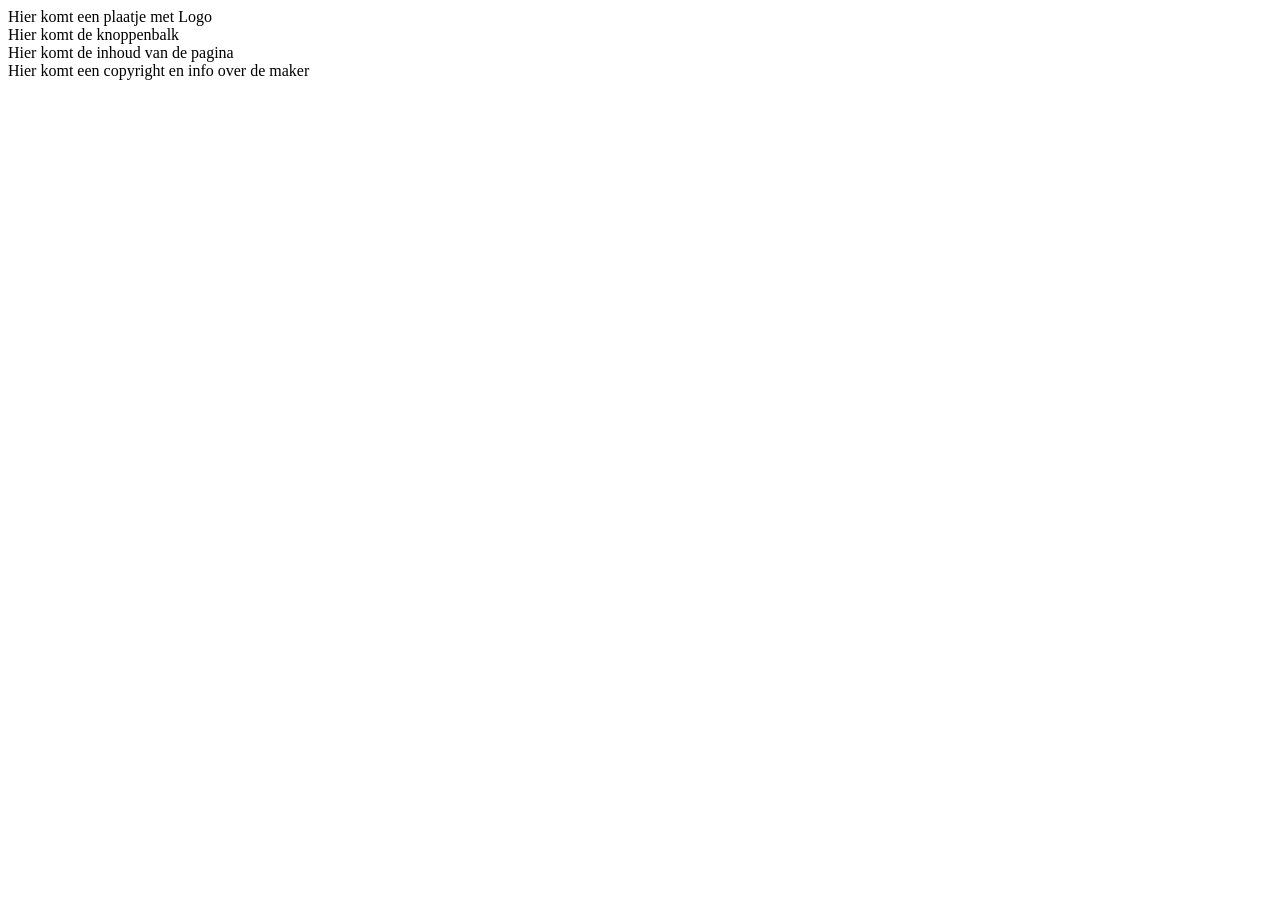
<file: gitintit/index.html>
<!DOCTYPE HTML>
<html>
  <head>
    <meta charset="utf-8">
    <title>Mijn nieuwe website</title>
  </head>

  <body>
    <header>
    Hier komt een plaatje met Logo 
    </header>
    <nav>
    Hier komt de knoppenbalk
    </nav>
    <section>
    Hier komt de inhoud van de pagina 
    </section>
    <footer>
    Hier komt een copyright en info over de maker 
    </footer>
  </body>
</html>
</file>
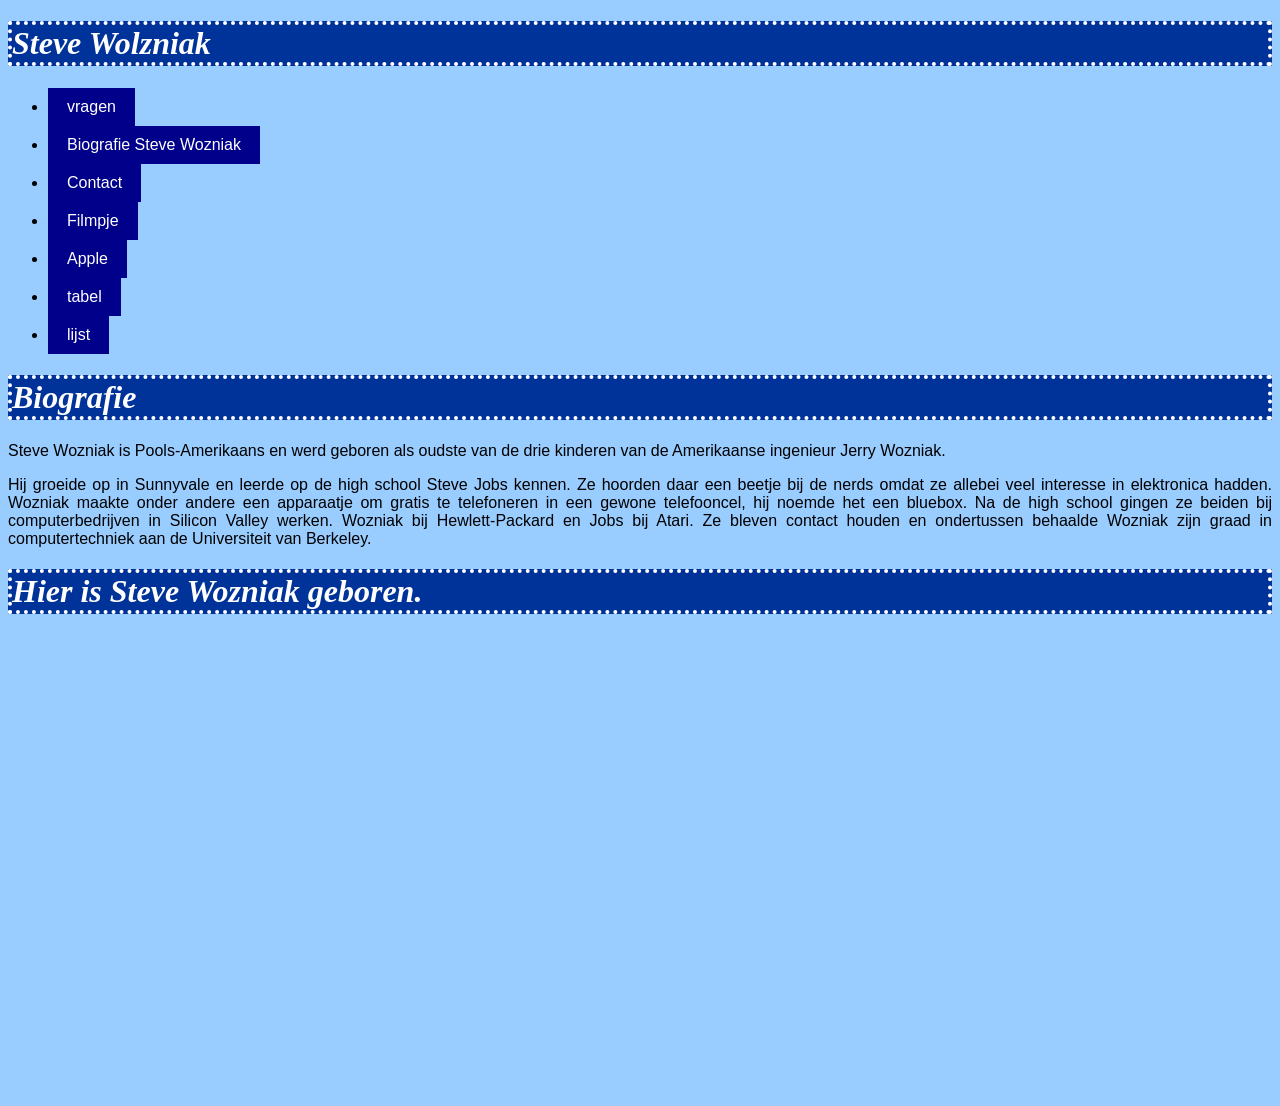
<file: html-css-1/index.html>
<!DOCTYPE html>
<html>
  <head>
    <meta charset="utf-8">
    <meta name="viewport" content="width=device-width, initial-scale=1">
    <title>Made with Thimble</title>
    <link rel="stylesheet" href="opmaak.css">
  </head>
  <body>
    <h1>Steve Wolzniak</h1>
    <p>      
     <ul>    
     <li><a href="vragen.html">vragen</a></li>
     <li><a href="index.html">Biografie Steve Wozniak</a></li>
     <li><a href="Contact.html">Contact</a></li>
     <li><a href="Filmpje.html">Filmpje</a></li>
     <li><a href="Apple.html">Apple</a></li>
     <li><a href="tabel.html">tabel</a></li>
     <li><a href="lijst.html">lijst</a></li>
      </ul>

      </p>  
    

    


    <p>
    <h1>Biografie</h1>
    <p>Steve Wozniak is Pools-Amerikaans en werd geboren als oudste van de drie kinderen van de Amerikaanse ingenieur Jerry Wozniak.</p>
    <p>
    Hij groeide op in Sunnyvale en leerde op de high school Steve Jobs kennen. Ze hoorden daar een beetje bij de nerds omdat ze allebei veel interesse in elektronica hadden. Wozniak maakte onder andere een apparaatje om gratis te telefoneren in een gewone telefooncel, hij noemde het een bluebox. Na de high school gingen ze beiden bij computerbedrijven in Silicon Valley werken. Wozniak bij Hewlett-Packard en Jobs bij Atari.  Ze bleven contact houden en ondertussen behaalde Wozniak zijn graad in computertechniek aan de Universiteit van Berkeley.
    </p>
    <h1>Hier is Steve Wozniak geboren.</h1>
    <iframe src="https://www.google.com/maps/embed?pb=!1m18!1m12!1m3!1d406263.62059104!2d-122.09759927347085!3d37.29668531748616!2m3!1f0!2f0!3f0!3m2!1i1024!2i768!4f13.1!3m3!1m2!1s0x808fcae48af93ff5%3A0xb99d8c0aca9f717b!2sSan+Jose%2C+Californi%C3%AB%2C+Verenigde+Staten!5e0!3m2!1snl!2snl!4v1506936425732" width="600" height="450" frameborder="0" style="border:0" allowfullscreen></iframe>

  </body>
    </p>
</html>
</file>
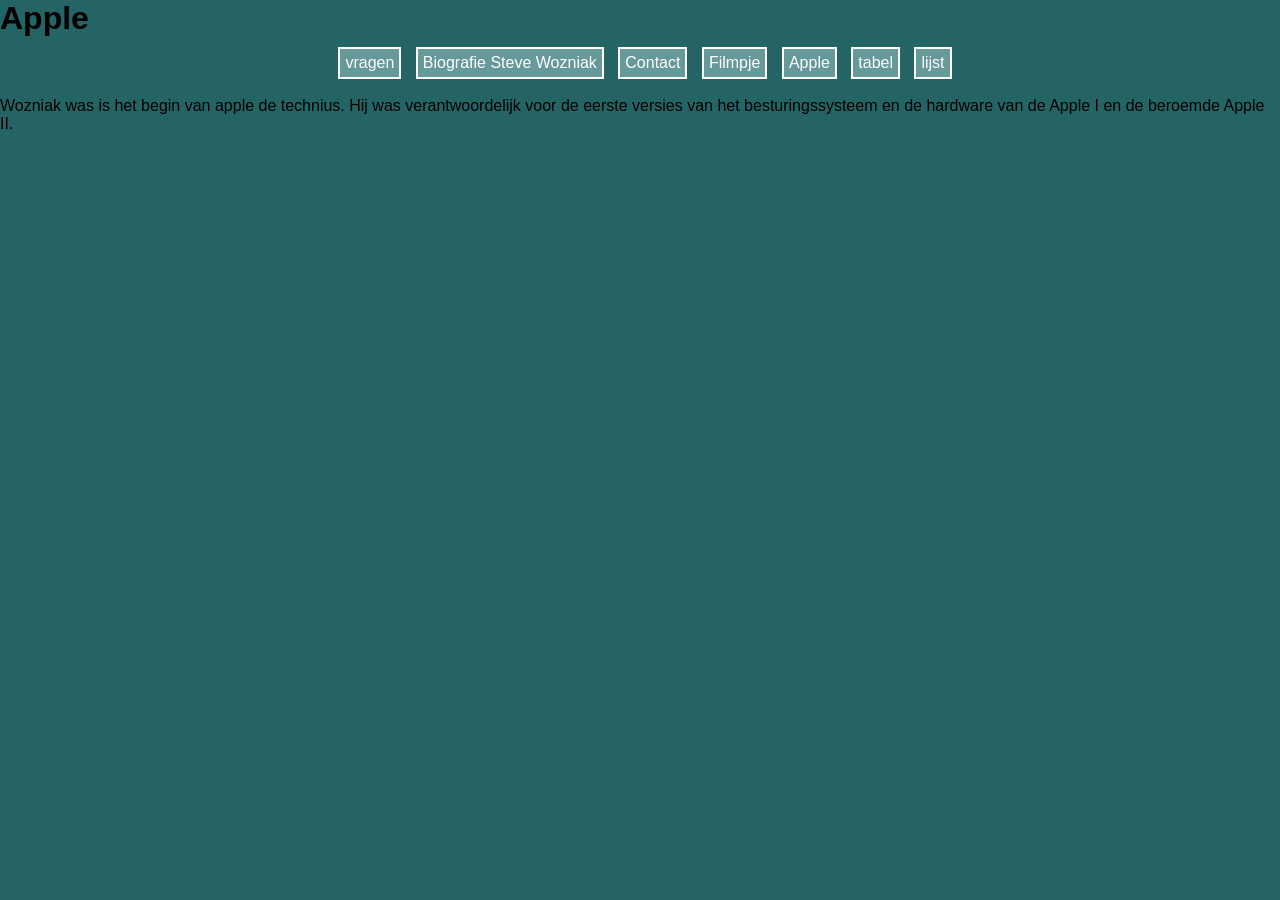
<file: Apple.html>
<!DOCTYPE html>
<html>
  <head>
    <meta charset="utf-8">
    <meta name="viewport" content="width=device-width, initial-scale=1">
    <title>Made with Thimble</title>
    <link rel="stylesheet" href="opmaak.css">
  </head>
  <body>
    <h1>Apple</h1>
    <p>      
     <ul>    
     <li><a href="vragen.html">vragen</a></li>
     <li><a href="index.html">Biografie Steve Wozniak</a></li>
     <li><a href="Contact.html">Contact</a></li>
     <li><a href="Filmpje.html">Filmpje</a></li>
     <li><a href="Apple.html">Apple</a></li>
     <li><a href="tabel.html">tabel</a></li>
     <li><a href="lijst.html">lijst</a></li>
      </ul>
      </p>  



    Wozniak was is het begin van apple de technius. Hij was verantwoordelijk voor de eerste versies van het besturingssysteem en de hardware van de Apple I en de beroemde Apple II.
  </body>
</html>
</file>
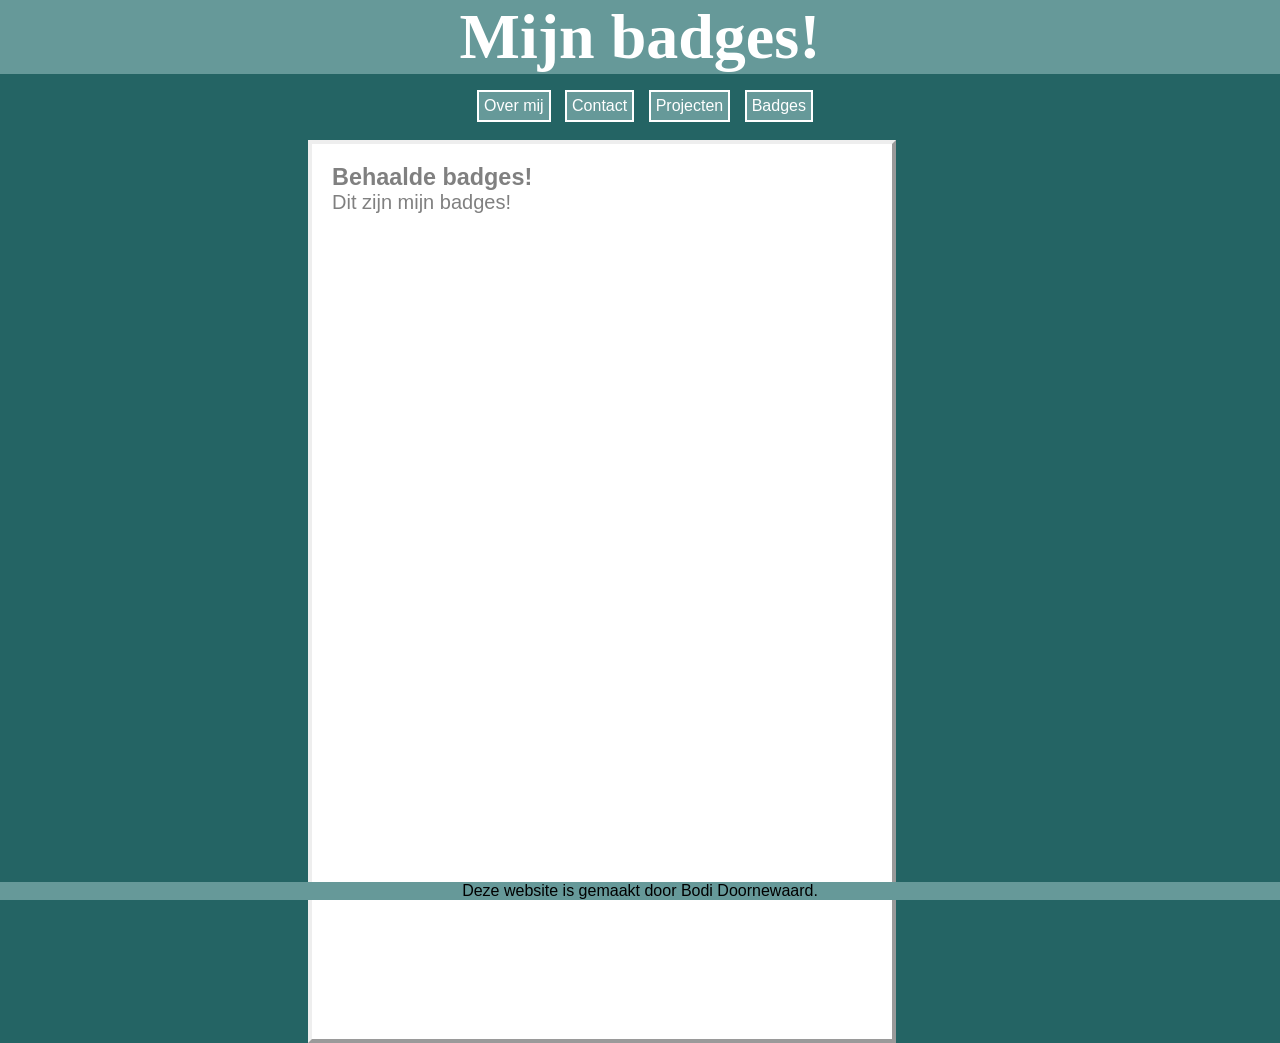
<file: badges.html>
<!DOCTYPE html>
<html>
  <head>
    <meta charset="utf-8">
    <title>Badges</title>
    <link rel="stylesheet" href="badges.css" type="text/css">
  </head>
    <style>
nav.sticky {
    position: -webkit-sticky;
    position: sticky;
    top: 0;
    width: 100%;
}
</style>
    <body>
        <header>
            <h1>Mijn badges!</h1>
        </header>         
    <nav class = "sticky">  
        <ul>    
        <li><a href="index.html">Over mij</a></li>
        <li><a href="Contact.html">Contact</a></li> 
        <li><a href="Projecten.html">Projecten</a></li>
        <li><a href="badges.html">Badges</a></li>   
        </ul>
    </nav>
    <section>
        <article>
        <h1>Behaalde badges!</h1>
    <p>
        Dit zijn mijn badges! 
    </p>
            <iframe frameborder="0" scrolling="no" src="https://credly.com/earnedembed/2359133/12/45329/0/1" width="540" height="800"></iframe>
        </article>
  </section>
  <footer>Deze website is gemaakt door Bodi Doornewaard.</footer>

  </body>
</html>
</file>
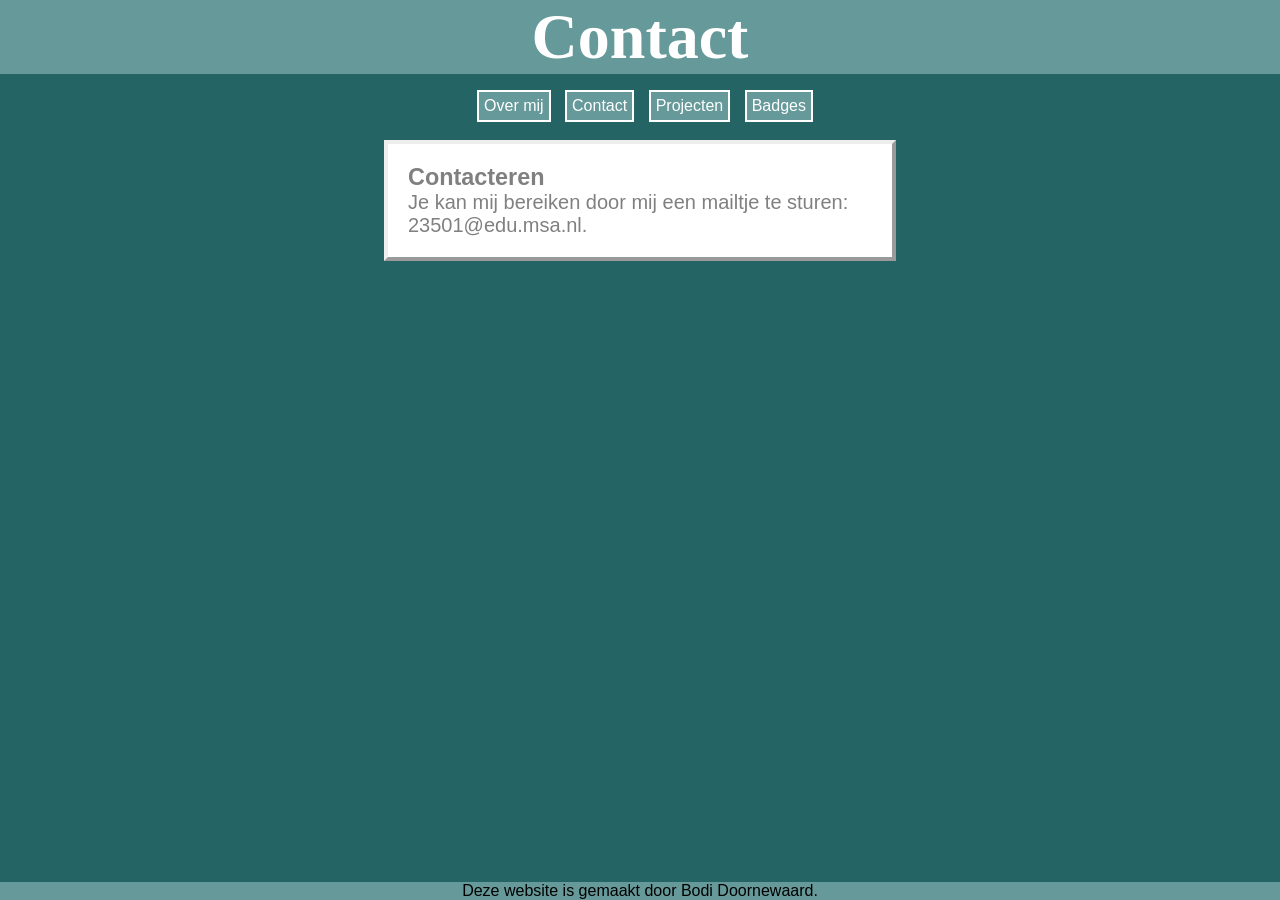
<file: Contact.html>
<!DOCTYPE html>
<html>
  <head>
    <meta charset="utf-8">
    <title>Contact</title>
    <link rel="stylesheet" href="Contact.css" type="text/css">
  </head>
    <body>
        <header>
            <h1>Contact</h1>
        </header>         
    <nav>  
        <ul>    
        <li><a href="index.html">Over mij</a></li>
        <li><a href="Contact.html">Contact</a></li> 
        <li><a href="Projecten.html">Projecten</a></li>
        <li><a href="badges.html">Badges</a></li>   
        </ul>
    </nav>
    <section>
        <article>
        <h1>Contacteren</h1>
    <p> Je kan mij bereiken door mij een mailtje te sturen: 23501@edu.msa.nl.
      
    </p>
        </article>
  </section>
  <footer>Deze website is gemaakt door Bodi Doornewaard.</footer>

  </body>
</html>
</file>
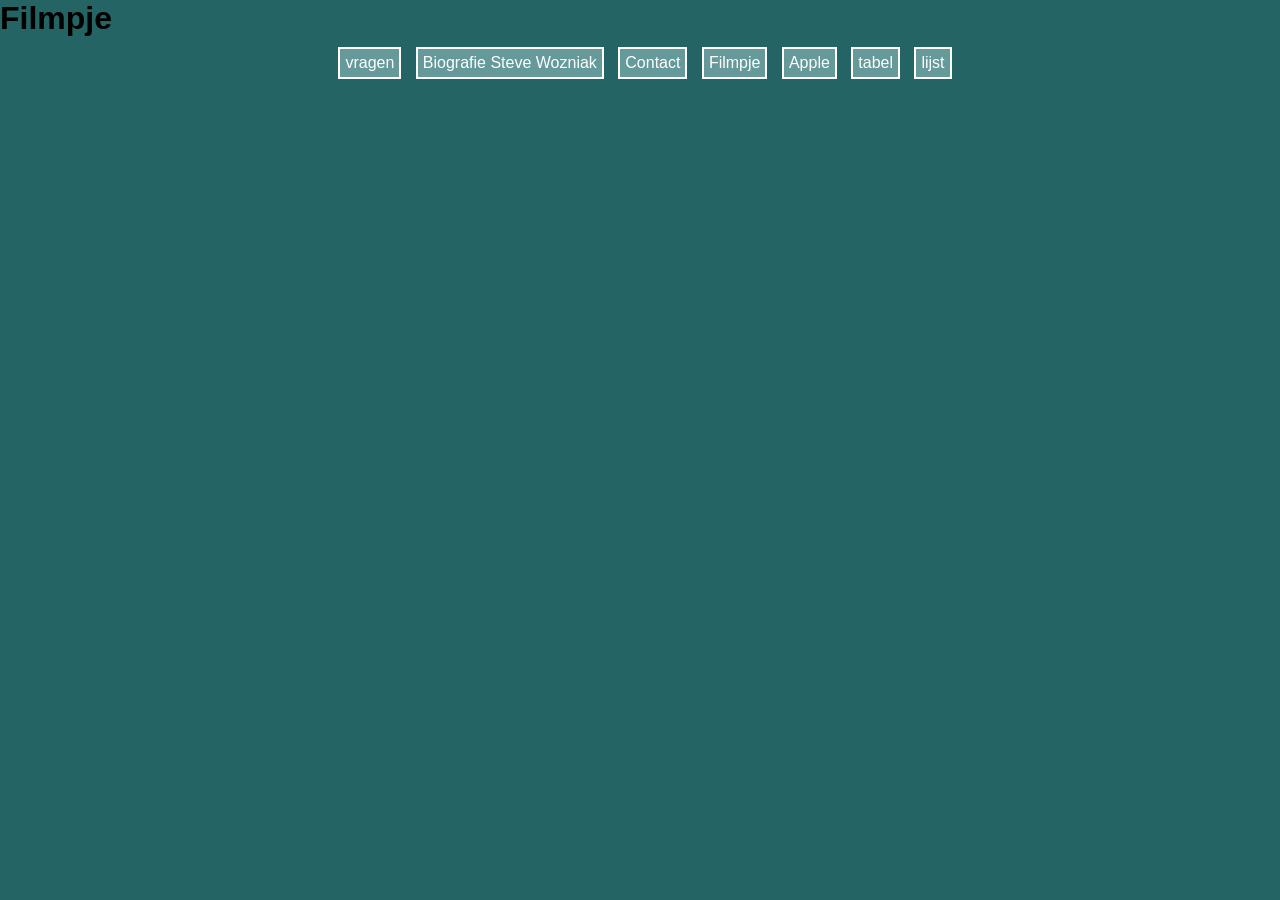
<file: Filmpje.html>
<!DOCTYPE html>
<html>
  <head>
    <meta charset="utf-8">
    <meta name="viewport" content="width=device-width, initial-scale=1">
    <title>Made with Thimble</title>
    <link rel="stylesheet" href="opmaak.css">
  </head>
  <body>
    <h1>Filmpje</h1>
      <ul>    
     <li><a href="vragen.html">vragen</a></li>
     <li><a href="index.html">Biografie Steve Wozniak</a></li>
     <li><a href="Contact.html">Contact</a></li>
     <li><a href="Filmpje.html">Filmpje</a></li>
     <li><a href="Apple.html">Apple</a></li>
     <li><a href="tabel.html">tabel</a></li>
     <li><a href="lijst.html">lijst</a></li>
      </ul>


    <p>
    <iframe width="560" height="315" src="https://www.youtube.com/embed/pJif4i9NRdI" frameborder="0" allowfullscreen></iframe>
    </p>
  </body>
</html>
</file>
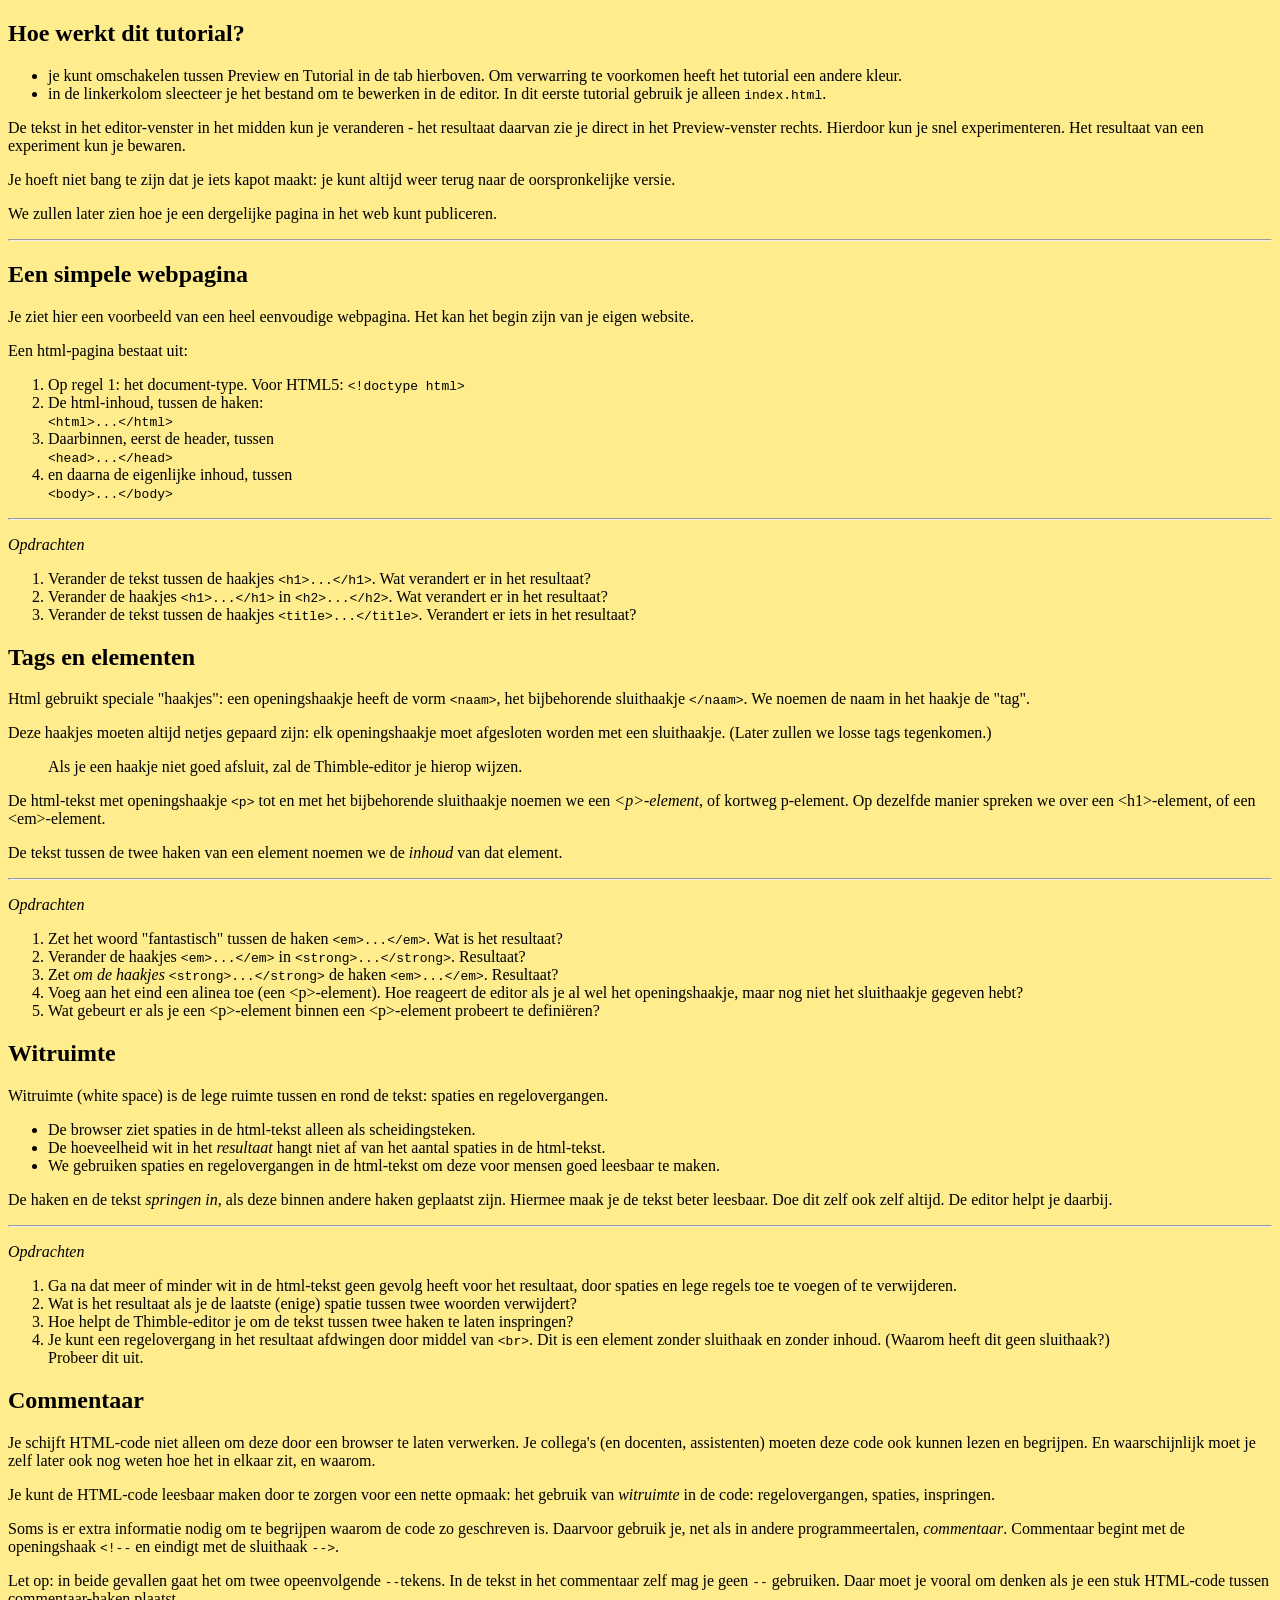
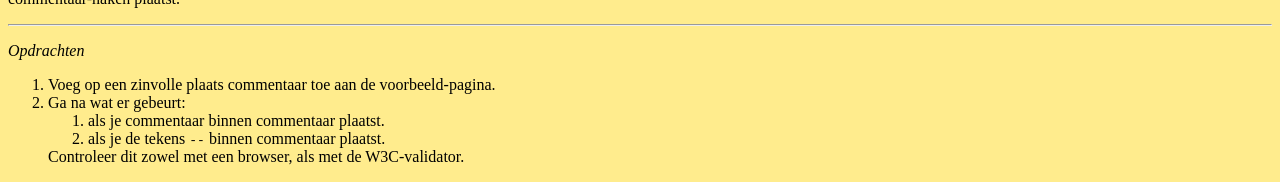
<file: tutorial.html>
<!doctype html>
<html>
  <head>
    <meta charset="utf-8">
    <title>Tutorial 1</title>
    <style>
      body {
        background-color: #FFEC8D;
      }
    </style>
  </head>
  <body>

    <section>
      <h1>Hoe werkt dit tutorial?</h1>

      <ul>
        <li> je kunt omschakelen tussen Preview en Tutorial in de tab hierboven. Om verwarring te voorkomen heeft het tutorial een andere kleur.
        </li>
        <li> in de linkerkolom sleecteer je het bestand om te bewerken in de editor. In dit eerste tutorial gebruik je alleen <code>index.html</code>.
        </li>
      </ul>

      <p> De tekst in het editor-venster in het midden kun je veranderen - het resultaat daarvan zie
        je direct in het Preview-venster rechts. Hierdoor kun je snel experimenteren.
        Het resultaat van een experiment kun je bewaren.
      </p>
      <p> Je hoeft niet bang te zijn dat je iets kapot maakt: je kunt altijd weer
        terug naar de oorspronkelijke versie.
      </p>
      <p> We zullen later zien hoe je een dergelijke pagina in het web kunt publiceren.
      </p>

      <hr>
    </section>
    <section>
      <h1>Een simpele webpagina</h1>
      <p>Je ziet hier een voorbeeld van een heel eenvoudige webpagina.
        Het kan het begin zijn van je eigen website.</p>

      <p>Een html-pagina bestaat uit: </p>
      <ol>
        <li>Op regel 1: het document-type. Voor HTML5:
          <code>&lt;!doctype html&gt;</code>
        </li>
        <li>De html-inhoud, tussen de haken: <br>
          <code>&lt;html&gt;...&lt;/html&gt;</code>
        </li>
        <li> Daarbinnen, eerst de header, tussen <br>
          <code>&lt;head&gt;...&lt;/head&gt;</code>
        </li>
        <li> en daarna de eigenlijke inhoud, tussen <br>
          <code>&lt;body&gt;...&lt;/body&gt;</code>
        </li>
      </ol>
      <hr>
      <p><em>Opdrachten</em></p>
      <ol>
        <li>Verander de tekst tussen de haakjes <code>&lt;h1&gt;...&lt;/h1&gt;</code>.
          Wat verandert er in het resultaat?
        </li>
        <li>Verander de haakjes <code>&lt;h1&gt;...&lt;/h1&gt;</code>
          in <code>&lt;h2&gt;...&lt;/h2&gt;</code>.
          Wat verandert er in het resultaat?
        </li>
        <li>Verander de tekst tussen de haakjes <code>&lt;title&gt;...&lt;/title&gt;</code>.
          Verandert er iets in het resultaat?
        </li>
      </ol>

    </section>

    <section>
      <h1>Tags en elementen</h1>
      <p>Html gebruikt speciale "haakjes": een openingshaakje
        heeft de vorm <code>&lt;naam&gt;</code>, het bijbehorende sluithaakje
        <code>&lt;/naam&gt;</code>. We noemen de naam in het haakje de "tag".
      </p>
      <p> Deze haakjes moeten altijd netjes gepaard zijn: elk openingshaakje
        moet afgesloten worden met een sluithaakje. (Later zullen we losse tags
        tegenkomen.)
      </p>
      <blockquote>
        Als je een haakje niet goed afsluit, zal de Thimble-editor je hierop wijzen.
      </blockquote>

      <p>
        De html-tekst met openingshaakje <code>&lt;p&gt;</code> tot en met
        het bijbehorende sluithaakje noemen we
        een <em>&lt;p&gt;-element</em>, of kortweg p-element. Op dezelfde manier spreken we over
        een &lt;h1&gt;-element, of een &lt;em&gt;-element.
      </p>
      <p>
        De tekst tussen de twee haken van een element noemen we de <em>inhoud</em>
        van dat element.
      </p>
      <hr>
      <p><em>Opdrachten</em></p>
      <ol>
        <li>Zet het woord "fantastisch" tussen de haken  <code>&lt;em&gt;...&lt;/em&gt;</code>.
          Wat is het resultaat?
        </li>
        <li>Verander de haakjes <code>&lt;em&gt;...&lt;/em&gt;</code>
          in <code>&lt;strong&gt;...&lt;/strong&gt;</code>.
          Resultaat?
        </li>
        <li>Zet <em>om de haakjes</em> <code>&lt;strong&gt;...&lt;/strong&gt;</code>
          de haken <code>&lt;em&gt;...&lt;/em&gt;</code>.
          Resultaat?
        </li>
        <li>Voeg aan het eind een alinea toe (een &lt;p&gt;-element).
          Hoe reageert de editor als je al wel het openingshaakje, maar nog niet
          het sluithaakje gegeven hebt?
        </li>
        <li>Wat gebeurt er als je een &lt;p&gt;-element binnen een &lt;p&gt;-element probeert
          te definiëren?
        </li>
      </ol>
    </section>

    <section>
      <h1>Witruimte</h1>
      <p> Witruimte (white space) is de lege ruimte tussen en rond de tekst:
        spaties en regelovergangen.
      </p>
      <ul>
        <li>De browser ziet spaties in de html-tekst alleen als scheidingsteken.
        </li>
        <li>
          De hoeveelheid wit in het <em>resultaat</em> hangt niet af van het aantal
          spaties in de html-tekst.
        </li>
        <li>We gebruiken spaties en regelovergangen in de html-tekst om deze voor
          mensen goed leesbaar te maken.
        </li>
      </ul>

      <p>De haken en de tekst <em>springen in</em>, als deze binnen andere
        haken geplaatst zijn. Hiermee maak je de tekst beter leesbaar.
        Doe dit zelf ook zelf altijd. De editor helpt je daarbij.
      </p>
      <hr>
      <p><em>Opdrachten</em></p>
      <ol>
        <li>Ga na dat meer of minder wit in de html-tekst geen gevolg heeft voor het
          resultaat, door spaties en lege regels toe te voegen of te verwijderen.
        </li>
        <li>Wat is het resultaat als je de laatste (enige) spatie tussen twee woorden verwijdert?
        </li>
        <li>Hoe helpt de Thimble-editor je om de tekst tussen twee haken te
          laten inspringen?
        </li>
        <li>Je kunt een regelovergang in het resultaat afdwingen door middel van
          <code>&lt;br&gt;</code>. Dit is een element zonder sluithaak en zonder inhoud.
          (Waarom heeft dit geen sluithaak?) <br>
          Probeer dit uit.
        </li>
      </ol>
    </section>

    <section>
      <h1>Commentaar</h1>
      <p>Je schijft HTML-code niet alleen om deze door een browser te laten verwerken.
        Je collega's (en docenten, assistenten) moeten deze code ook kunnen lezen en
        begrijpen. En waarschijnlijk moet je zelf later ook nog weten hoe het in elkaar
        zit, en waarom.
      </p>
      <p>Je kunt de HTML-code leesbaar maken door te zorgen voor een nette opmaak: het
        gebruik van <em>witruimte</em> in de code: regelovergangen, spaties,
        inspringen.
      </p>
      <p>Soms is er extra informatie nodig om te begrijpen waarom de code zo geschreven
        is. Daarvoor gebruik je, net als in andere programmeertalen, <em>commentaar</em>.
        Commentaar begint met de openingshaak <code>&lt;!--</code> en eindigt met de
        sluithaak <code>--&gt;</code>.
      </p>
      <p>Let op: in beide gevallen gaat het om twee opeenvolgende <code>--</code>tekens.
        In de tekst in het commentaar zelf mag je geen <code>--</code> gebruiken. Daar
        moet je vooral om denken als je een stuk HTML-code tussen commentaar-haken
        plaatst.
      </p>
      <hr>
      <p><em>Opdrachten</em></p>
      <ol>
        <li>Voeg op een zinvolle plaats commentaar toe aan de voorbeeld-pagina.
        </li>
        <li>Ga na wat er gebeurt:
          <ol>
            <li>als je commentaar binnen commentaar plaatst.</li>
            <li>als je de tekens <code>--</code> binnen commentaar plaatst.</li>
          </ol>
          Controleer dit zowel met een browser, als met de W3C-validator.
        </li>
      </ol>
    </section>

  </body>
</html>
</file>
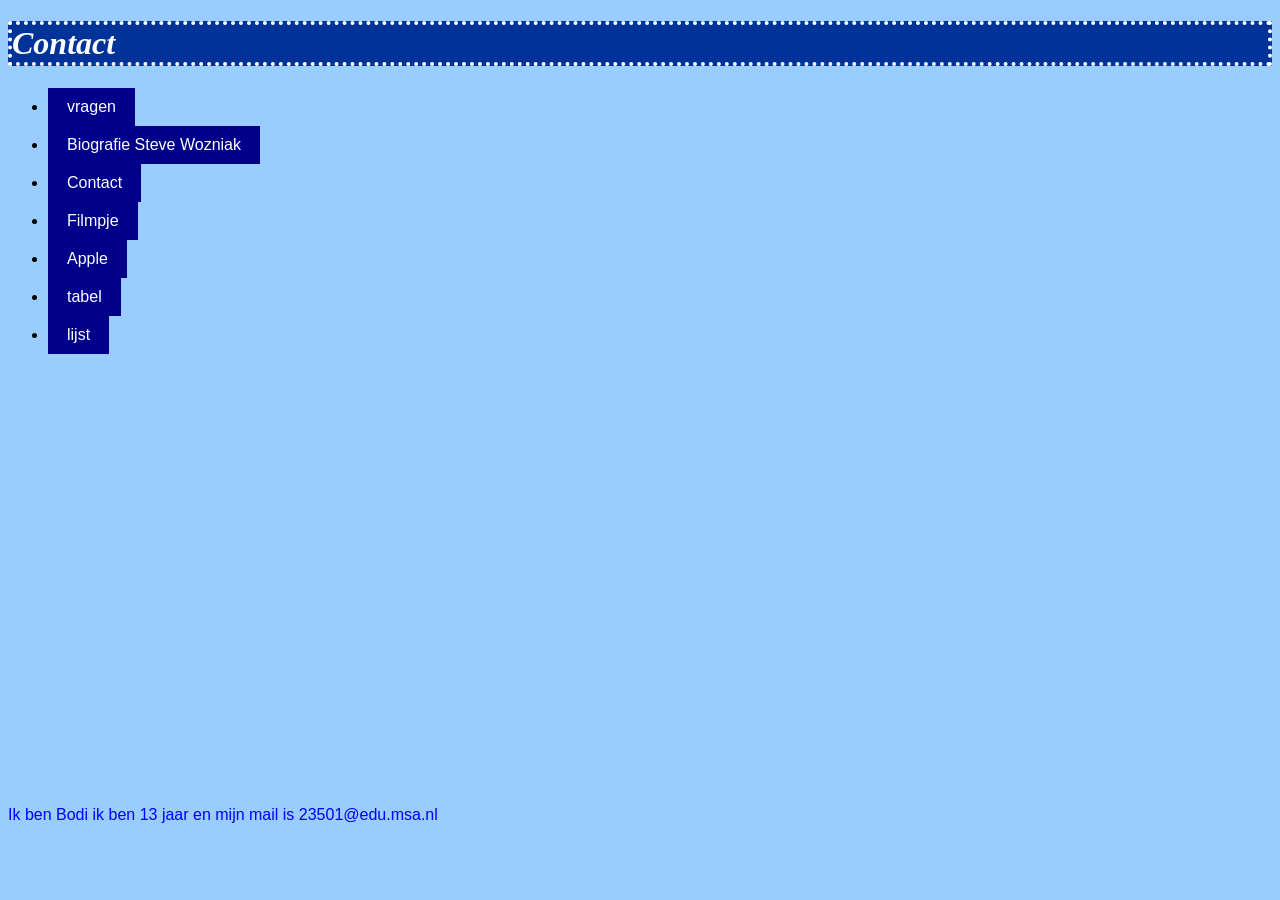
<file: html-css-1/Contact.html>
<!DOCTYPE html>
<html>
  <head>
    <meta charset="utf-8">
    <meta name="viewport" content="width=device-width, initial-scale=1">
    <title>Made with Thimble</title>
    <link rel="stylesheet" href="opmaak.css">
  </head>
  <body>


    <h1>Contact</h1>
    <p>      
     <ul>    
     <li><a href="vragen.html">vragen</a></li>
     <li><a href="index.html">Biografie Steve Wozniak</a></li>
     <li><a href="Contact.html">Contact</a></li>
     <li><a href="Filmpje.html">Filmpje</a></li>
     <li><a href="Apple.html">Apple</a></li>
     <li><a href="tabel.html">tabel</a></li>
     <li><a href="lijst.html">lijst</a></li>
      </ul>

      </p>  


    <p> <font color="blue">Ik ben Bodi ik ben 13 jaar en mijn mail is 23501@edu.msa.nl </font>
    <iframe src="https://www.google.com/maps/embed?pb=!1m16!1m12!1m3!1d10850.610797300596!2d4.913421102104841!3d52.36034776231048!2m3!1f0!2f0!3f0!3m2!1i1024!2i768!4f13.1!2m1!1smetis+montessori+lyceum+havo%2Fvwo!5e0!3m2!1snl!2snl!4v1507285186164" width="600" height="450" frameborder="0" style="border:0" allowfullscreen></iframe>

    </p>
  </body>
</html>
</file>
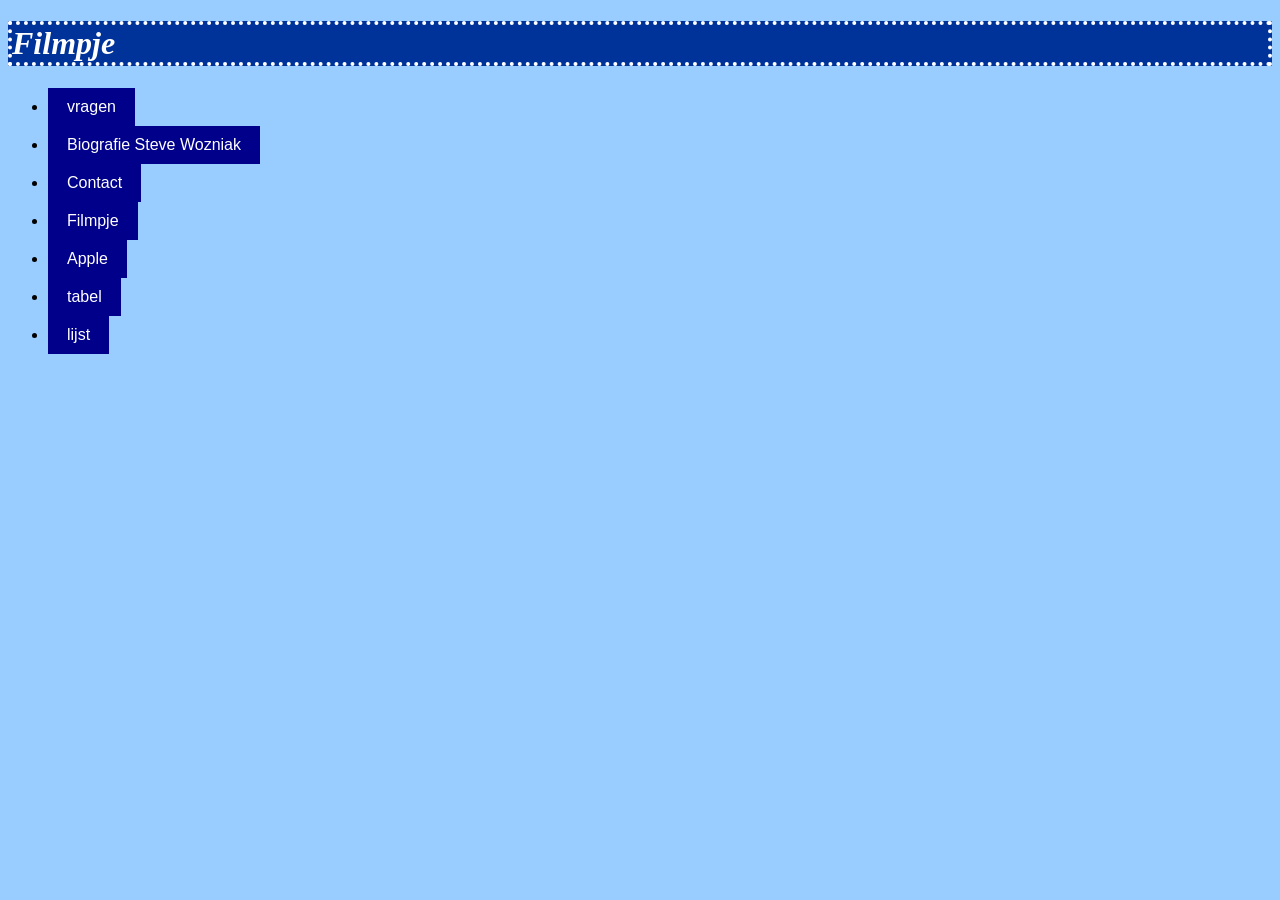
<file: html-css-1/Filmpje.html>
<!DOCTYPE html>
<html>
  <head>
    <meta charset="utf-8">
    <meta name="viewport" content="width=device-width, initial-scale=1">
    <title>Made with Thimble</title>
    <link rel="stylesheet" href="opmaak.css">
  </head>
  <body>
    <h1>Filmpje</h1>
    <p>      
     <ul>    
     <li><a href="vragen.html">vragen</a></li>
     <li><a href="index.html">Biografie Steve Wozniak</a></li>
     <li><a href="Contact.html">Contact</a></li>
     <li><a href="Filmpje.html">Filmpje</a></li>
     <li><a href="Apple.html">Apple</a></li>
     <li><a href="tabel.html">tabel</a></li>
     <li><a href="lijst.html">lijst</a></li>
      </ul>

      </p>  

    <p>
    <iframe width="560" height="315" src="https://www.youtube.com/embed/pJif4i9NRdI" frameborder="0" allowfullscreen></iframe>
    </p>
  </body>
</html>
</file>
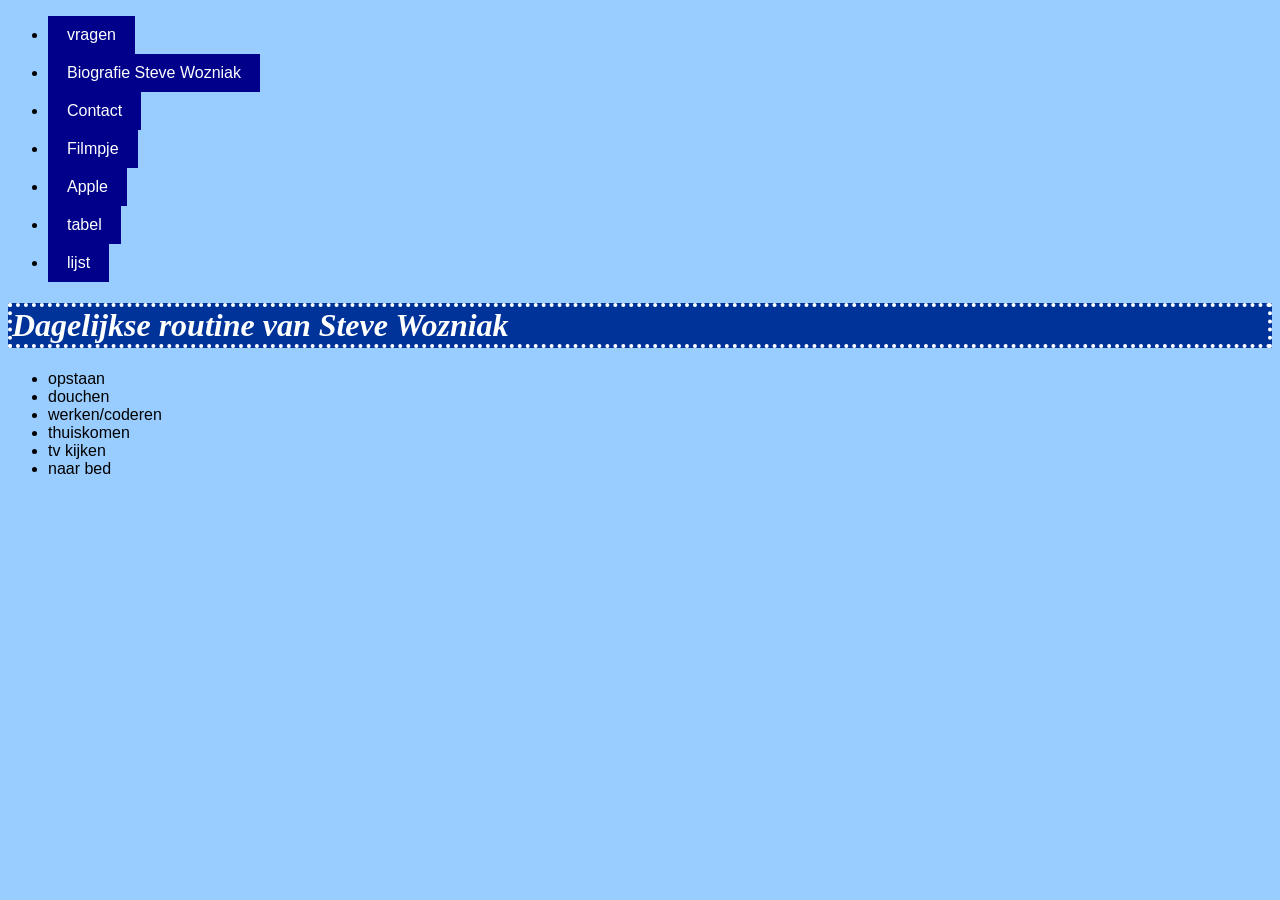
<file: html-css-1/lijst.html>
<!doctype html>
<html>
  <head>
    <meta charset="utf-8">
    <title>Paula's eerste webpagina</title>
    <link rel="stylesheet" href="tabel.css">
  </head>
  <body>
    <p>      
     <ul>    
     <li><a href="vragen.html">vragen</a></li>
     <li><a href="index.html">Biografie Steve Wozniak</a></li>
     <li><a href="Contact.html">Contact</a></li>
     <li><a href="Filmpje.html">Filmpje</a></li>
     <li><a href="Apple.html">Apple</a></li>
     <li><a href="tabel.html">tabel</a></li>
     <li><a href="lijst.html">lijst</a></li>
      </ul>

      </p>  
  

<h1>Dagelijkse routine van Steve Wozniak</h1>


    <ul>
	<li>opstaan</li>
	<li>douchen</li>
	<li>werken/coderen</li>
	<li>thuiskomen</li>
	<li>tv kijken</li>
  <li>naar bed</li>
</ul>
</file>
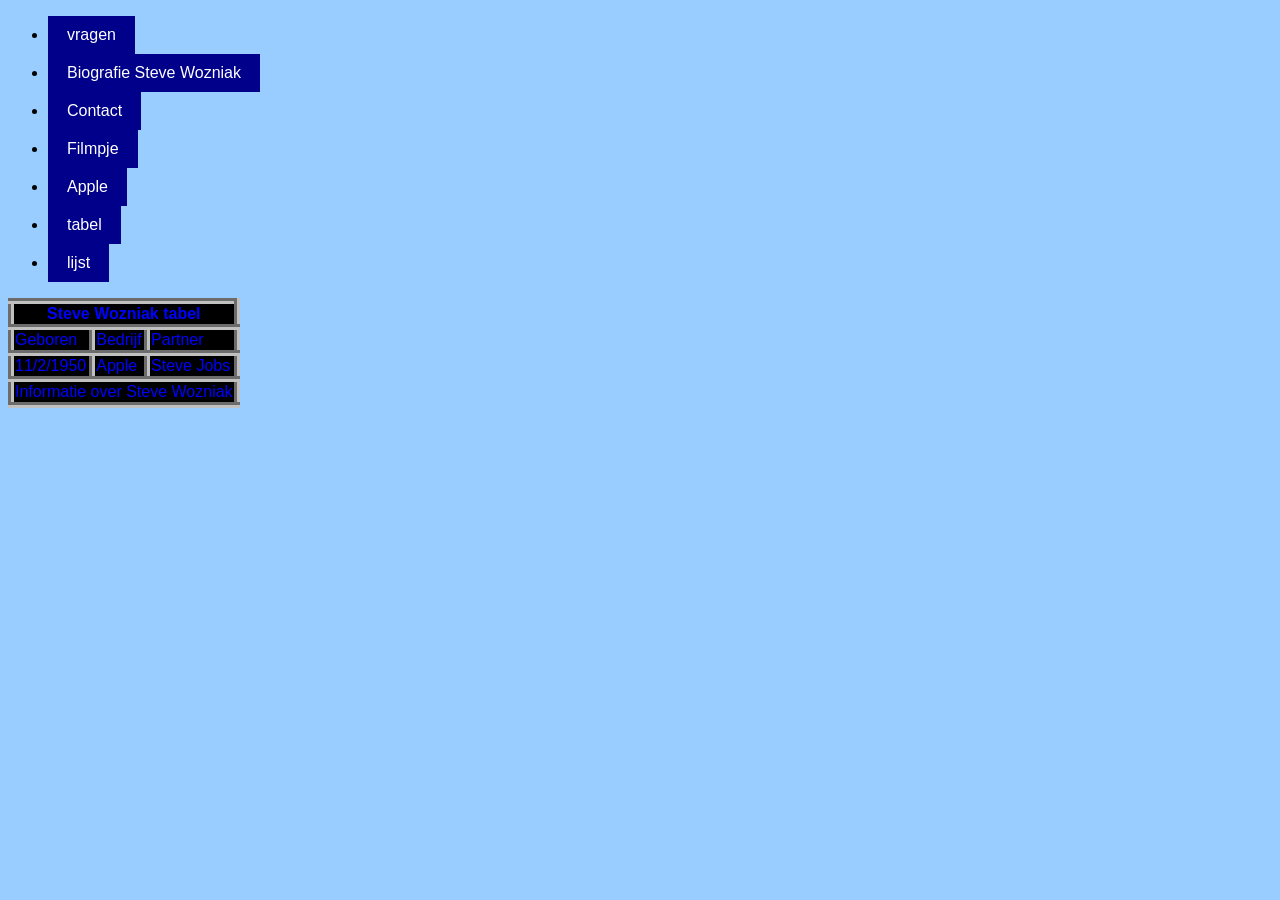
<file: html-css-1/tabel.html>
<!DOCTYPE html>
<html>
  <head>
    <meta charset="utf-8">
    <meta name="viewport" content="width=device-width, initial-scale=1">
    <title>Made with Thimble</title>
    <link rel="stylesheet" href="tabel.css">
  </head>
  <body>
    <p>      
     <ul>    
     <li><a href="vragen.html">vragen</a></li>
     <li><a href="index.html">Biografie Steve Wozniak</a></li>
     <li><a href="Contact.html">Contact</a></li>
     <li><a href="Filmpje.html">Filmpje</a></li>
     <li><a href="Apple.html">Apple</a></li>
     <li><a href="tabel.html">tabel</a></li>
     <li><a href="lijst.html">lijst</a></li>
      </ul>

      </p>  




<table class="prijslijst">
  <tr>
    <th colspan="3">Steve Wozniak tabel </th>
  </tr>
  <tr>
    <td>Geboren</td>
    <td>Bedrijf</td>
    <td>Partner</td>
  </tr>
  <tr>
    <td>11/2/1950
    <td>Apple
    <td>Steve Jobs
  </tr>
    <td colspan="3">Informatie over Steve Wozniak</td>
  </tr>
 </table>
</body>
</file>
<file: html-css-1/opmaak.css>
body {
  background-color: rgb(153, 204, 255);
  font-family: Verdana, Geneva, Arial, Helvetica, sans-serif;
}
h1, h2 {
  border: 4px dotted ;
  color: #FFDDFF;
  background-color: rgb(0, 51, 153);
  text-align : left;
  font-family: Georgia, "Times New Roman", Times, serif;
  font-style: italic;
  text-align : left;
  font-family: Georgia, "Times New Roman", Times, serif;
  color: white;
}



p {
  text-align: justify;
  font-size: 12
}

a:link, a:visited {

    background-color: darkblue;

    color: white;

    padding: 10px 19px;

    text-align: center;

    text-decoration: none;

    display: inline-block;

}

 

 

a:hover, a:active {

    background-color: white;

    color: darkblue;

}
</file>
<file: opmaak.css>
* {
  margin: 0px;
  padding: 0px;
}
body {
  font-family: Verdana, Geneva, Arial, Helvetica, sans-serif;
  background-color: #246464;
}
  

header {
  background-image:url();
  height: 80px;
}

header h1 {
  font-size: 400%;
  font-family: Georgia, "Times New Roman", Times, serif;
  background-color: #669999;
  text-align: center; 
  color: white;     
}
section {

}

article {
    font-size: 20px;
    border: 4px outset ;
    margin-left: 30%; 
    margin-right: 30%;
    margin-top: 0%;
    color: grey;
    background-color: white; 
    padding: 20px;
}

ul {
  padding: 10px;
    width:100%;
        height:20px;
        text-align:center;
    margin-bottom: 20px
}
li {
        display:inline-block;
        *display:inline; /*IE7*/
        *zoom:1; /*IE7*/
        margin-right:10px;
}

ul li { 
  padding: 5px;
  border: solid 2px white;
  display: inline-block;
  background-color: #669999;     
}

ul li a {
  color: white;
  text-decoration: none;
}

ul li a:hover {
  color: #C0C0C0;
}

footer {
    position: fixed;
    bottom: 0px;
    text-align: center;
    width: 100%;
    margin-top: 10px;
    background-color: #669999; 
}
</file>
<file: badges.css>
article {
    font-size: 20px;
    border: 4px outset ;
    margin-left: 30%; 
    margin-right: 30%;
    float: right;
    color: grey;
    background-color: white; 
    padding: 20px;
}

ul {
  padding: 10px;
    width:100%;
    height:20px;
    text-align:center;
    margin-bottom: 20px
}
li {
        display:inline-block;
        *display:inline; /*IE7*/
        *zoom:1; /*IE7*/
        margin-right:10px;
}

ul li {
  background: #246464;
  padding: 5px;
  border: solid 2px white;
  display: inline-block;
  background-color: #669999; 
}

ul li a {
  color: white;
  text-decoration: none;
}

ul li a:hover {
  color: #C0C0C0;
}

* {
  margin: 0px;
  padding: 0px;
}
body {
  font-family: Verdana, Geneva, Arial, Helvetica, sans-serif;
  background-color: #246464;
  
}
header {
  background-image:url();
  height: 80px;
}

header h1 {
  font-size: 400%;
  font-family: Georgia, "Times New Roman", Times, serif;
  background-color: #669999;
  text-align: center;
  color: white;    
}

section {

}

footer {
    position: fixed;
    bottom: 0px;
    text-align: center;
    width: 100%;
    margin-top: 10px;
    background-color: #669999;  
}
</file>
<file: Contact.css>
* {
  margin: 0px;
  padding: 0px;
}
body {
  font-family: Verdana, Geneva, Arial, Helvetica, sans-serif;
  background-color: #246464;
}
header {
  background-image:url();
  height: 80px;
}

header h1 {
  font-size: 400%;
  font-family: Georgia, "Times New Roman", Times, serif;
  background-color: #669999;
  text-align: center;
  color: white;
}

section {

}

article {
    font-size: 20px;
    border: 4px outset ;
    margin-left: 30%; 
    margin-right: 30%;
    color: grey;
    background-color: white;
    padding: 20px;
}

ul {
  padding: 10px;
    width:100%;
    height:20px;
    text-align:center;
    margin-bottom: 20px
}
li {
        display:inline-block;
        *display:inline; /*IE7*/
        *zoom:1; /*IE7*/
        margin-right:10px;
}

ul li {
  padding: 5px;
  border: solid 2px white;
  display: inline-block;
  background-color: #669999;     
}

ul li a {
  color: white;
  text-decoration: none;
}

ul li a:hover {
  color: #C0C0C0;
}

footer {
    position: fixed;
    bottom: 0px;
    text-align: center;
    width: 100%;
    margin-top: 10px;
    background-color: #669999; 
}
</file>
<file: html-css-1/tabel.css>
.prijslijst{
  border-collapse : collapse ;
  background-color: black;
  border: 6px outset silver;
}

.prijslijst td{
  border: 6px outset silver;
  color:  blue;
}

.prijslijst th{
  border: 6px outset silver;
  color:  blue;
}

body {
  background-color: rgb(153, 204, 255);
  font-family: Verdana, Geneva, Arial, Helvetica, sans-serif;
}
h1, h2 {
  border: 4px dotted ;
  color: #FFDDFF;
  background-color: rgb(0, 51, 153);
  text-align : left;
  font-family: Georgia, "Times New Roman", Times, serif;
  font-style: italic;
  text-align : left;
  font-family: Georgia, "Times New Roman", Times, serif;
  color: white;
}



p {
  text-align: justify;
  font-size: 12
}

p {
  text-align: justify;
  font-size: 12
}

a:link, a:visited {

    background-color: darkblue;

    color: white;

    padding: 10px 19px;

    text-align: center;

    text-decoration: none;

    display: inline-block;

}

 

 

a:hover, a:active {

    background-color: white;

    color: darkblue;

}
</file>
